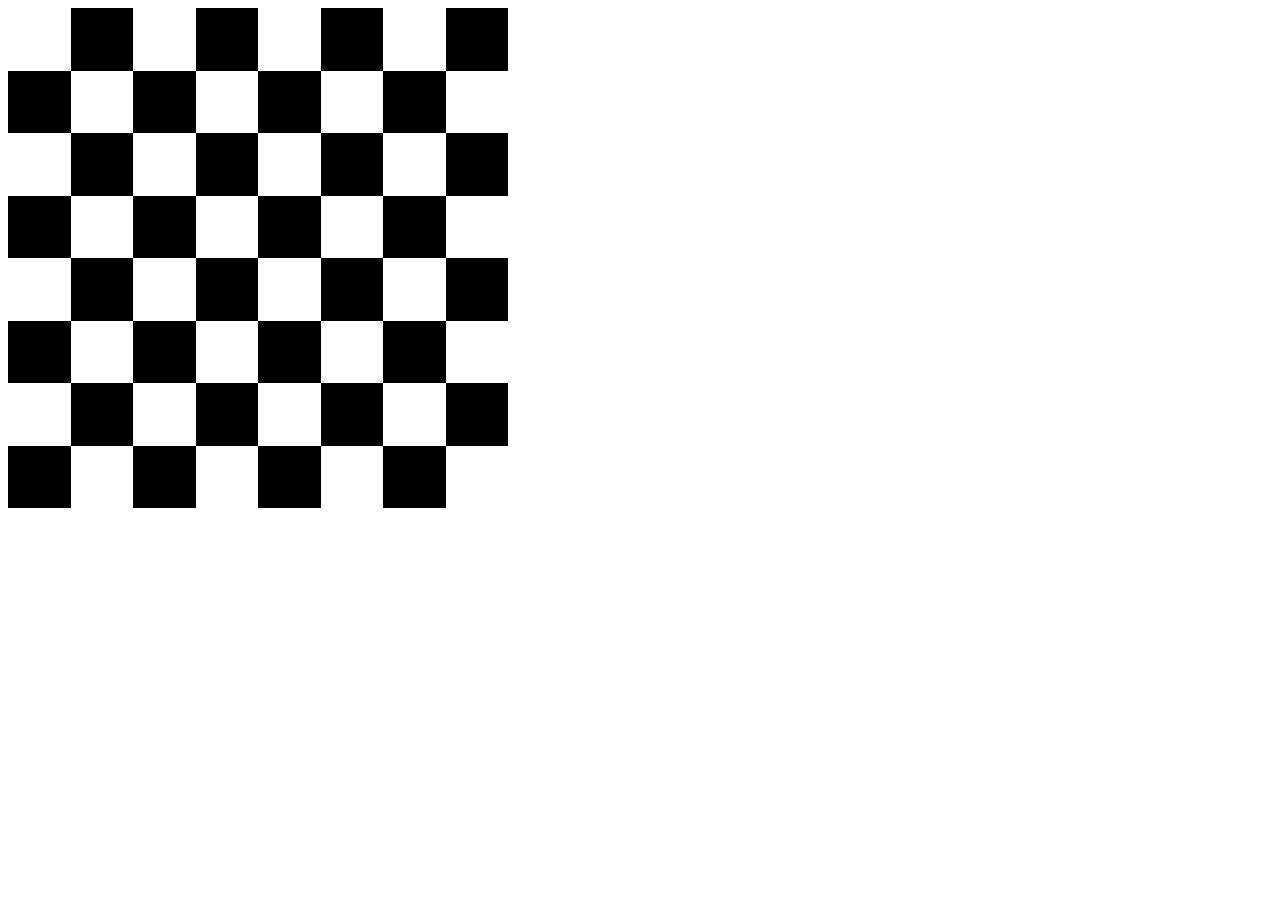
<file: chess/index.html>
<!DOCTYPE html>
<html lang="en">
<head>
    <meta charset="UTF-8">
    <meta name="viewport" content="width=device-width, initial-scale=1.0">
    <title>Document</title>
</head>
<body>
    <div id="chessboard-container"></div>
    <script src="chess.js"></script>
</body>
</html>
</file>
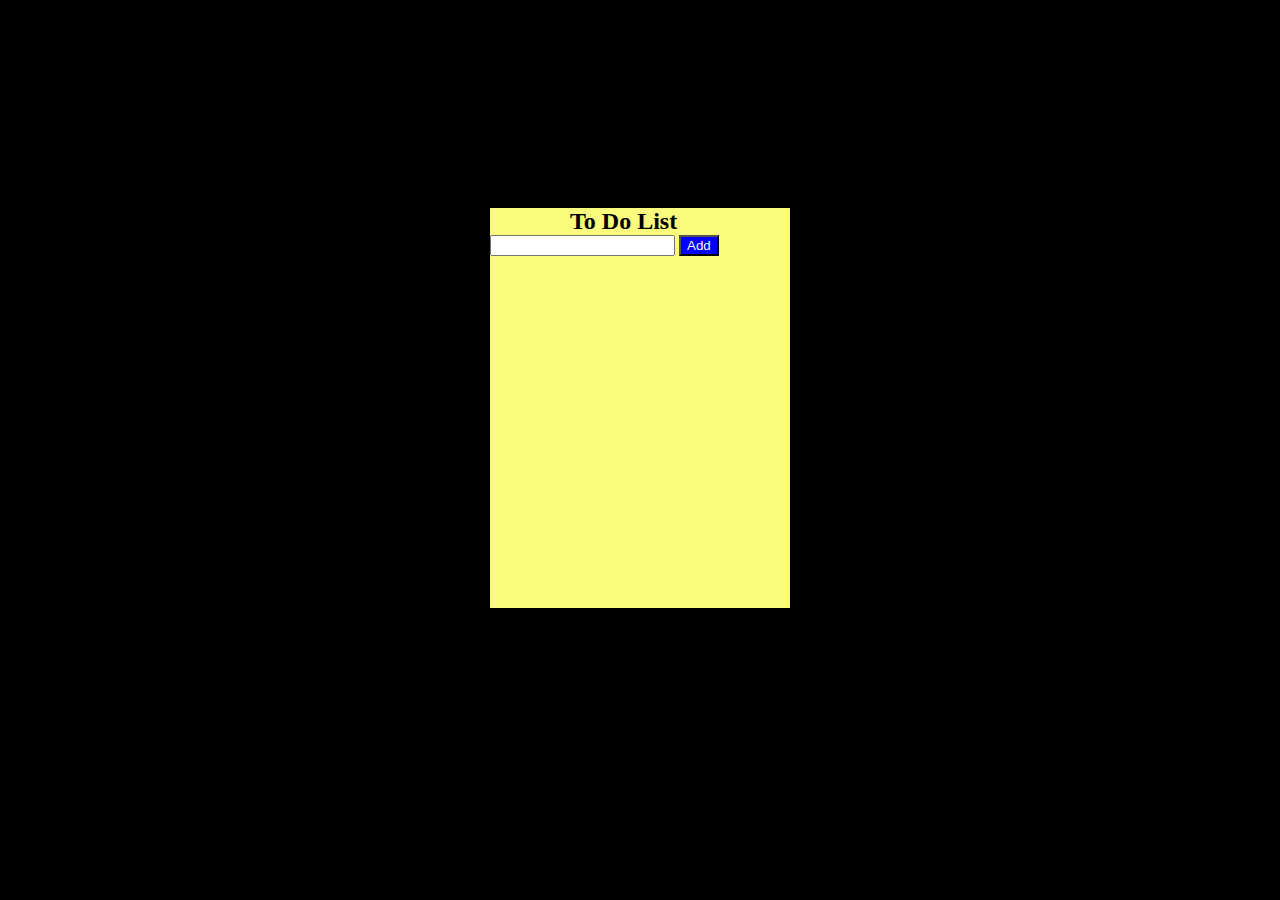
<file: revise/index.html>
<!DOCTYPE html>
<html lang="en">
<head>
    <meta charset="UTF-8">
    <meta name="viewport" content="width=device-width, initial-scale=1.0">
    <title>To Do List</title>
    <link rel="stylesheet" href="index.css"> 
</head>
<body>
    <div id="div">
   <h2>To Do List</h2>
   <input id ="inputbox">
   <button id="add-btn">Add</button>
   <ul id="u-list">

   </ul>
    </div>
</body>
</html>
</file>
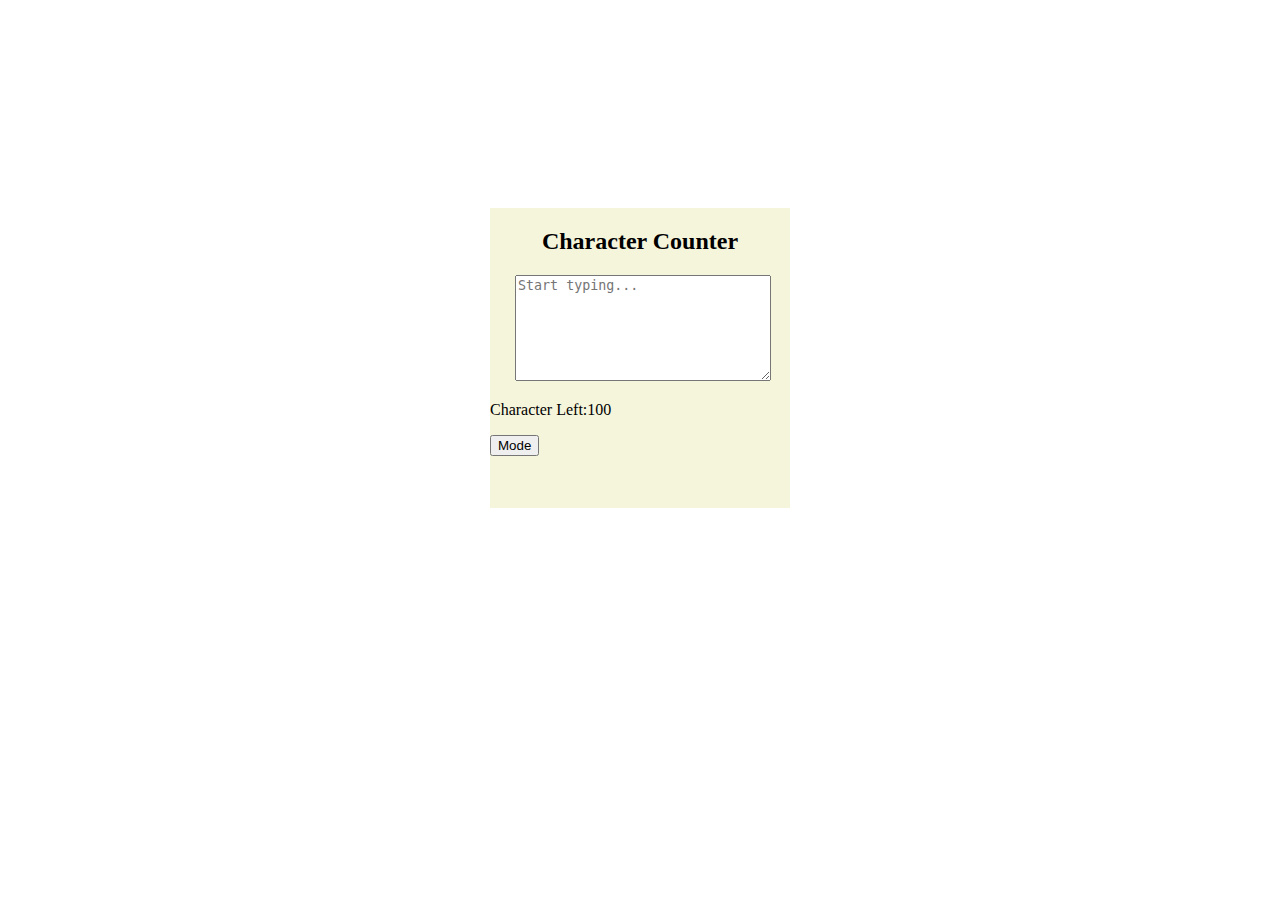
<file: character _counter/ch.html>
<!DOCTYPE html>
<html lang="en">
<head>
    <meta charset="UTF-8">
    <meta name="viewport" content="width=device-width, initial-scale=1.0">
    <title>Document</title>
    <link rel="stylesheet" href="ch.css">
</head>
<body>
    <div>
        <h2>Character Counter</h2>
        <textarea class="textArea" maxlength="100" rows="4" placeholder="Start typing..."></textarea>
        <p> Character Left:<span id="counter">100</span></p>
        <button id="btn">Mode</button>
    </div>
    <script src="ch.js"></script>
</body>
</html>
</file>
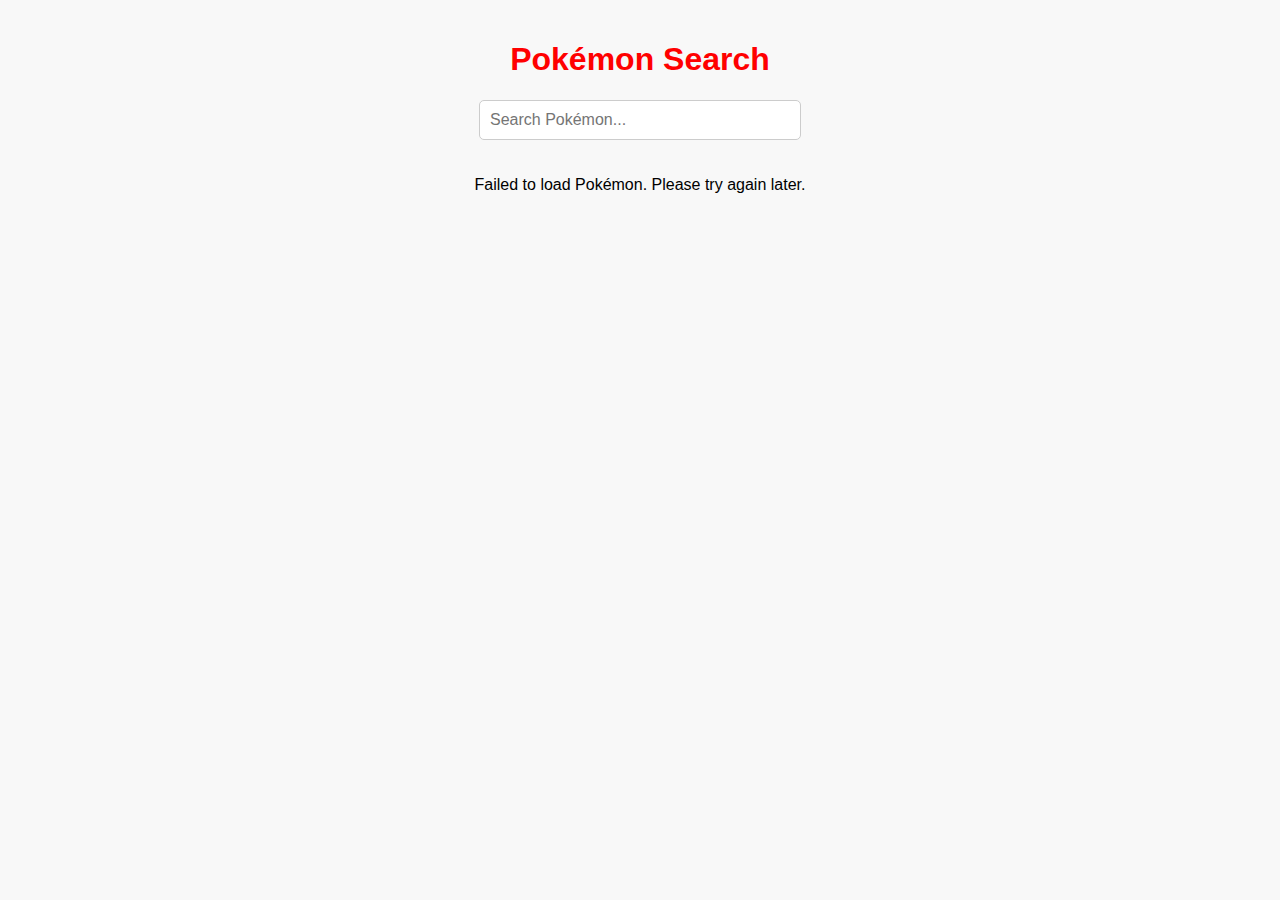
<file: pokemon Search App/p.html>
<!DOCTYPE html>
<html lang="en">
<head>
    <meta charset="UTF-8">
    <meta name="viewport" content="width=device-width, initial-scale=1.0">
    <title>Pokémon Search App</title>
    <link rel="stylesheet" href="p.css">
</head>
<body>
    <div class="container">
        <h1>Pokémon Search</h1>
        <input type="text" id="searchInput" placeholder="Search Pokémon...">
        <div id="pokemonContainer" class="pokemon-container">
            <!-- Pokémon cards will be injected here -->
        </div>
    </div>

    <script src="p.js"></script>
</body>
</html>
</file>
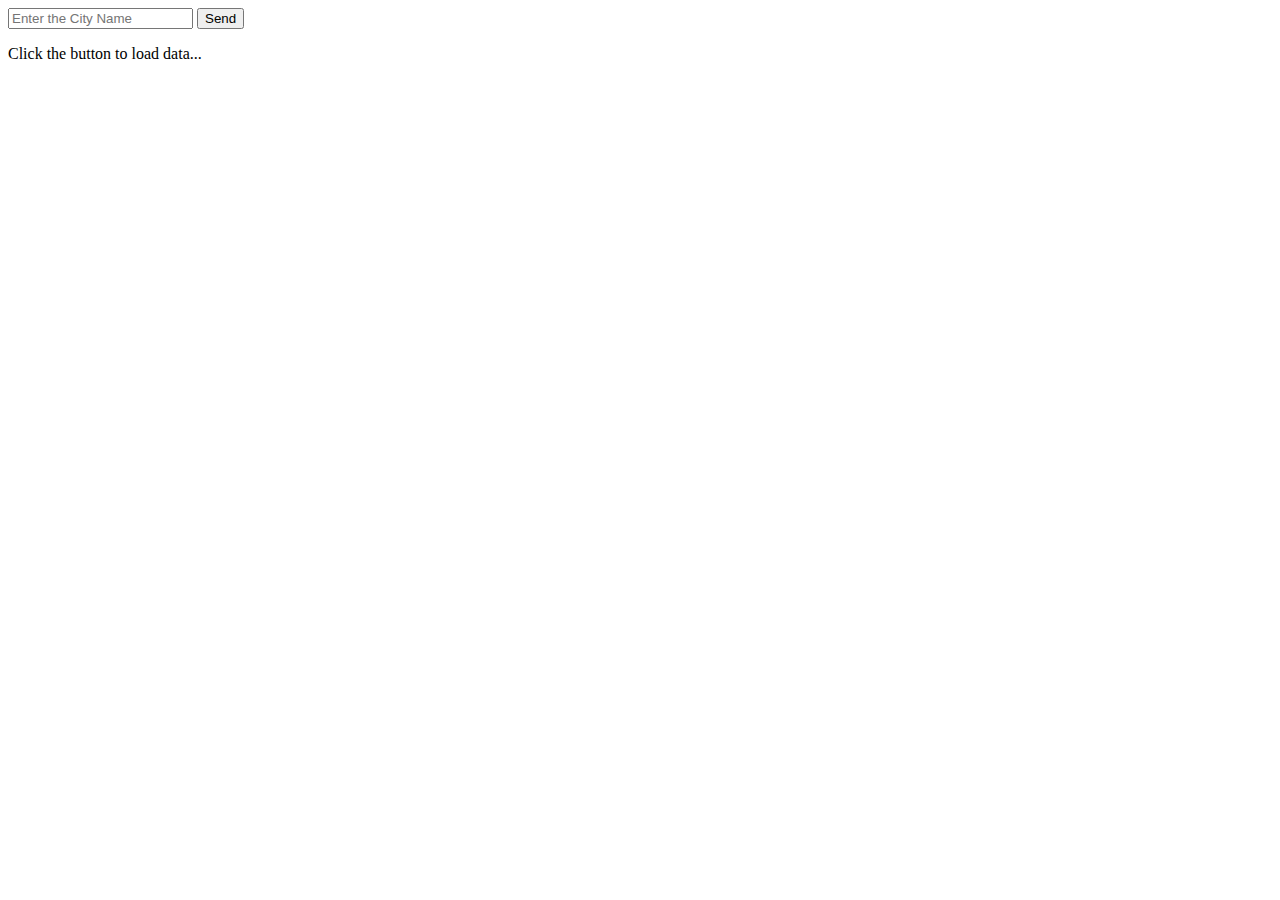
<file: prcatice/pr.html>
<!DOCTYPE html>
<html lang="en">
<head>
    <meta charset="UTF-8">
    <meta name="viewport" content="width=device-width, initial-scale=1.0">
    <title>Document</title>
    <link rel="stylesheet" href="pr.css">
</head>
<body>
    
<input type="text" id="input" placeholder="Enter the City Name">

<button id="btn">Send</button>

<p id="output">Click the button to load data...</p>
    <script src="pr.js"></script>
</body>
</html>
</file>
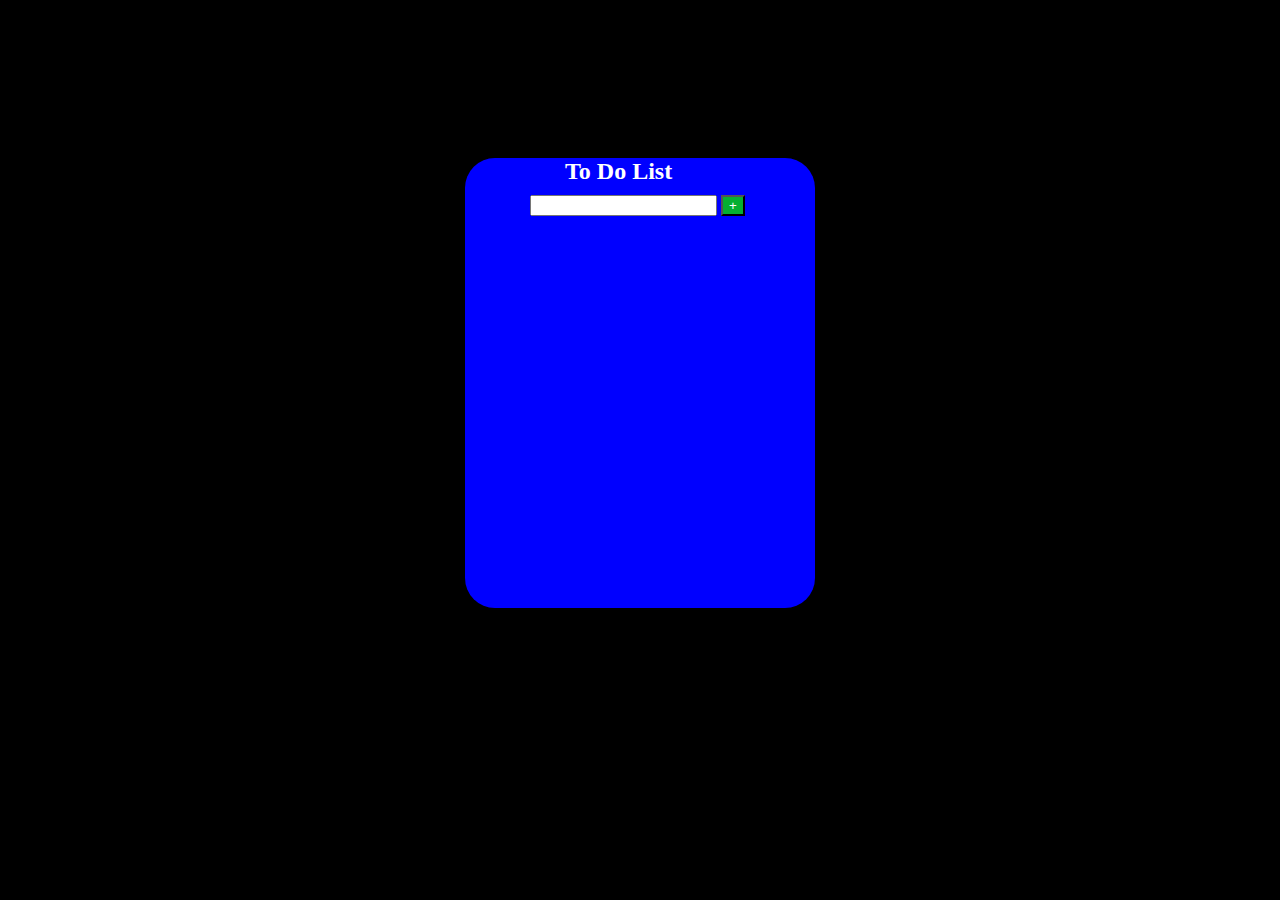
<file: To do List/todo.html>
<!DOCTYPE html>
<html lang="en">
<head>
    <meta charset="UTF-8">
    <meta name="viewport" content="width=<device-width>, initial-scale=1.0">
    <title>Document</title>
    <link rel="stylesheet" href="todo.css">
</head>
<body>
    <div class="main-div">
        <h2 class="h2">To Do List</h2>
        <input class="input-box">
        <button class="add-btn">+</button>
        <ul class="list">

        </ul>

    </div>
    <script src="todo.js"></script>
</body>
</html>
</file>
<file: revise/index.css>
#div{
    background-color:rgb(250, 250, 124);
    width:300px;
    height:400px;
    margin-top: 200px;
}
body{
    background-color: black;
    display:flex;
    justify-content:center;
}
h2{
margin:0;
margin-left:80px
}
#add-btn{
    background-color:blue;
    color: aliceblue;
}
</file>
<file: character _counter/ch.css>
div{
    background-color:beige;
    height: 300px;
    width: 300px;
     margin-top:200px;
}
body{
    background-color: white;
    display: flex;
    justify-content:center;
}
textarea{
    width: 250px;
    margin-left:25px;
    height: 100px;
}
h2{
    display: flex;
    justify-content: center;
}
.black-mode{
    background-color: black;
    color: pink;
}
</file>
<file: pokemon Search App/p.css>
body {
    font-family: Arial, sans-serif;
    background-color: #f8f8f8;
    margin: 0;
    padding: 20px;
    text-align: center;
}

.container {
    max-width: 1000px;
    margin: 0 auto;
}

h1 {
    color: #ff0000;
}

#searchInput {
    padding: 10px;
    width: 300px;
    margin-bottom: 20px;
    border-radius: 5px;
    border: 1px solid #ccc;
    font-size: 16px;
}

.pokemon-container {
    display: flex;
    flex-wrap: wrap;
    justify-content: center;
    gap: 20px;
}

.pokemon-card {
    background-color: #fff;
    border-radius: 10px;
    box-shadow: 0px 0px 10px rgba(0,0,0,0.1);
    width: 150px;
    padding: 10px;
    transition: transform 0.2s;
}

.pokemon-card:hover {
    transform: scale(1.05);
}

.pokemon-card img {
    width: 100px;
    height: 100px;
}

.pokemon-card p {
    font-weight: bold;
    margin: 10px 0 0 0;
    text-transform: capitalize;
}
</file>
<file: prcatice/pr.css>
.dark-mode{
    background-color: black;
}
.hide{
    display:none;
}
</file>
<file: To do List/todo.css>
body{
    display: flex;
    justify-content:center;
    background-color: black;
}
.main-div{

    background-color: blue;
    margin-top:150px;
    height: 450px;
    width: 350px;
    border-radius:30px;
}
.h2{
    margin:0;
    margin-left:100px;
    font-weight:Bold;
    color: white;
}
.input-box{
    margin-left:65px;
    margin-top:10px;
    font-weight:bold;
}
.add-btn{
    background-color:#05af32;
    color:rgb(255, 255, 255)
}
.ul-list{
    display:flex;
    align-items: center;
   list-style-type:none;
   background-color: 
   rgb(241, 206, 7);
   width:260px;
   font-weight: bold;
   height:25px;
   padding-top: 5px;
   padding-left:3px ;
   margin-top: 20px;
   justify-content: space-between;
   
}

.del-btn{
   
    background-color: red;
    margin-left: 70px;
}
.edit-btn{
    margin-left:90px;
}
</file>
